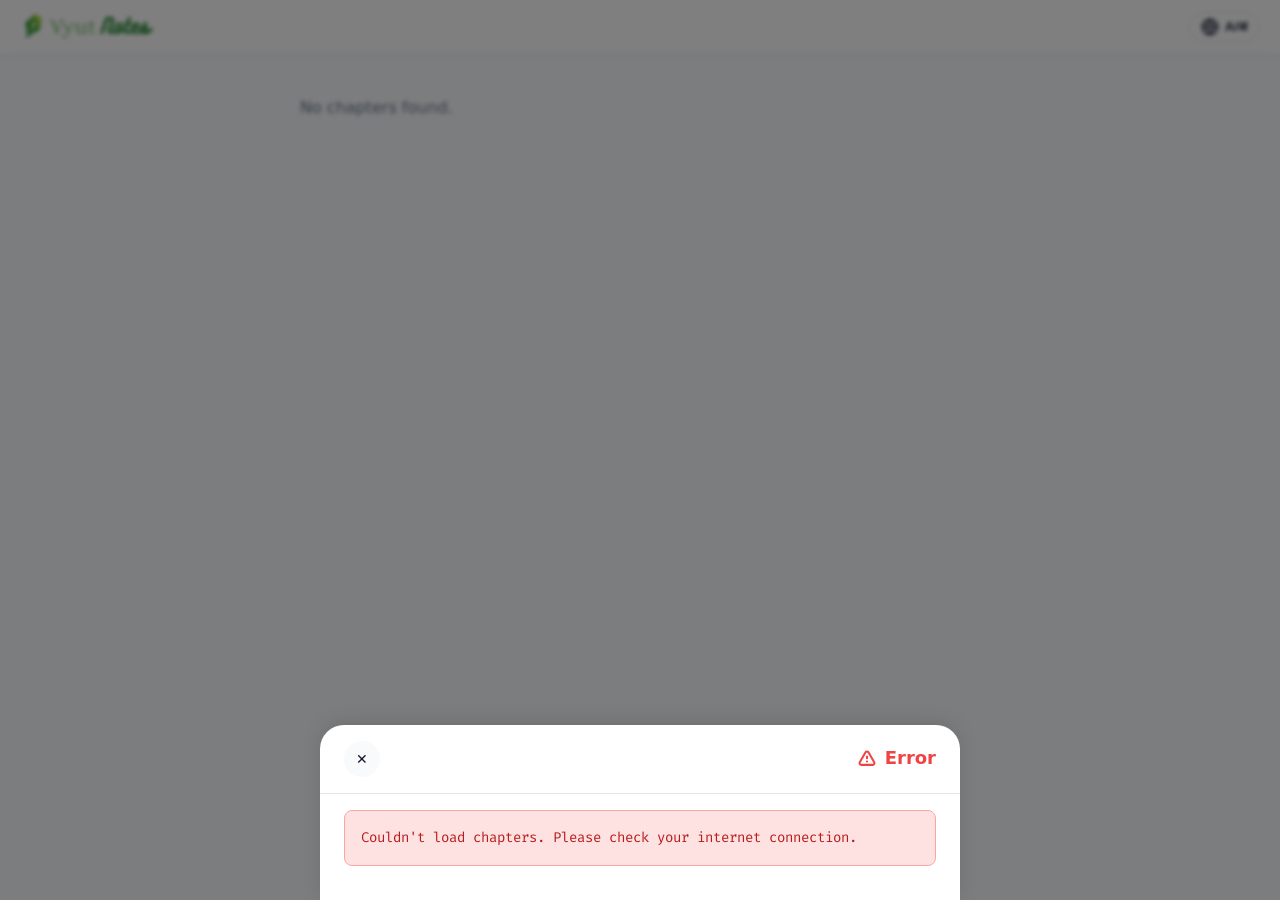
<file: index.html>
<!DOCTYPE html>
<html lang="en">
<head>
<meta charset="utf-8">
<meta name="viewport" content="width=device-width, initial-scale=1, viewport-fit=cover">
<title>Vyut Notes</title>

<!-- Primary Meta Tags -->
<meta name="title" content="Vyut Notes - Smart Learning Platform">
<meta name="description" content="Access interactive notes, study materials, and practical tools for your classes. A modern platform for all subjects.">

<!-- Open Graph / WhatsApp / Facebook -->
<meta property="og:type" content="website">
<meta property="og:url" content="https://nmg1ndus.github.io/notes/">
<meta property="og:title" content="Vyut Notes - Smart Learning Platform">
<meta property="og:description" content="Access interactive notes, study materials, and practical tools for your classes. A modern platform for all subjects.">
<!-- इमेज का पूरा URL देना ज़रूरी है -->
<meta property="og:image" content="https://nmg1ndus.github.io/notes/banner.jpg">

<!-- Twitter / X -->
<meta property="twitter:card" content="summary_large_image">
<meta property="twitter:url" content="https://nmg1ndus.github.io/notes/">
<meta property="twitter:title" content="Vyut Notes - Smart Learning Platform">
<meta property="twitter:description" content="Access interactive notes, study materials, and practical tools for your classes. A modern platform for all subjects.">
<meta property="twitter:image" content="https://nmg1ndus.github.io/notes/banner.jpg">

<link rel="icon" href="data:,">
<link rel="preconnect" href="https://fonts.googleapis.com">
<link rel="preconnect" href="https://fonts.gstatic.com" crossorigin>
<link href="https://fonts.googleapis.com/css2?family=Hind:wght@400;600&family=Fira+Code&family=Merriweather:wght@700&display=swap" rel="stylesheet">
<link rel="stylesheet" href="style.css"> 
</head>
<body>
  
<header class="top">
  <!-- href="/" की जगह href="#/" कर दिया गया है -->
  <a href="#/" class="brand">Computer Notes</a>
  <div class="lang" role="group" aria-label="Notes language">
    <button type="button" data-lang="en">English</button>
    <button type="button" data-lang="hi">Hindi</button>
  </div>
</header>
<main id="app" aria-live="polite"></main>

<div id="backdrop" hidden></div>
<aside id="sheet" role="dialog" aria-modal="true" aria-labelledby="sheet-title" aria-hidden="true">
  <header class="sheet-head">
    <button type="button" id="sheet-close" aria-label="Close">&#10005;</button>
    <h3 id="sheet-title">Algorithm</h3>
  </header>
  <div id="sheet-body"></div>
</aside>
<div id="toast" role="status" aria-live="polite"></div>
<!-- '/' हटा दिया गया है -->
<script src="app.js"></script> 
<script src="submit.js"></script> 
</body>
</html>
</file>
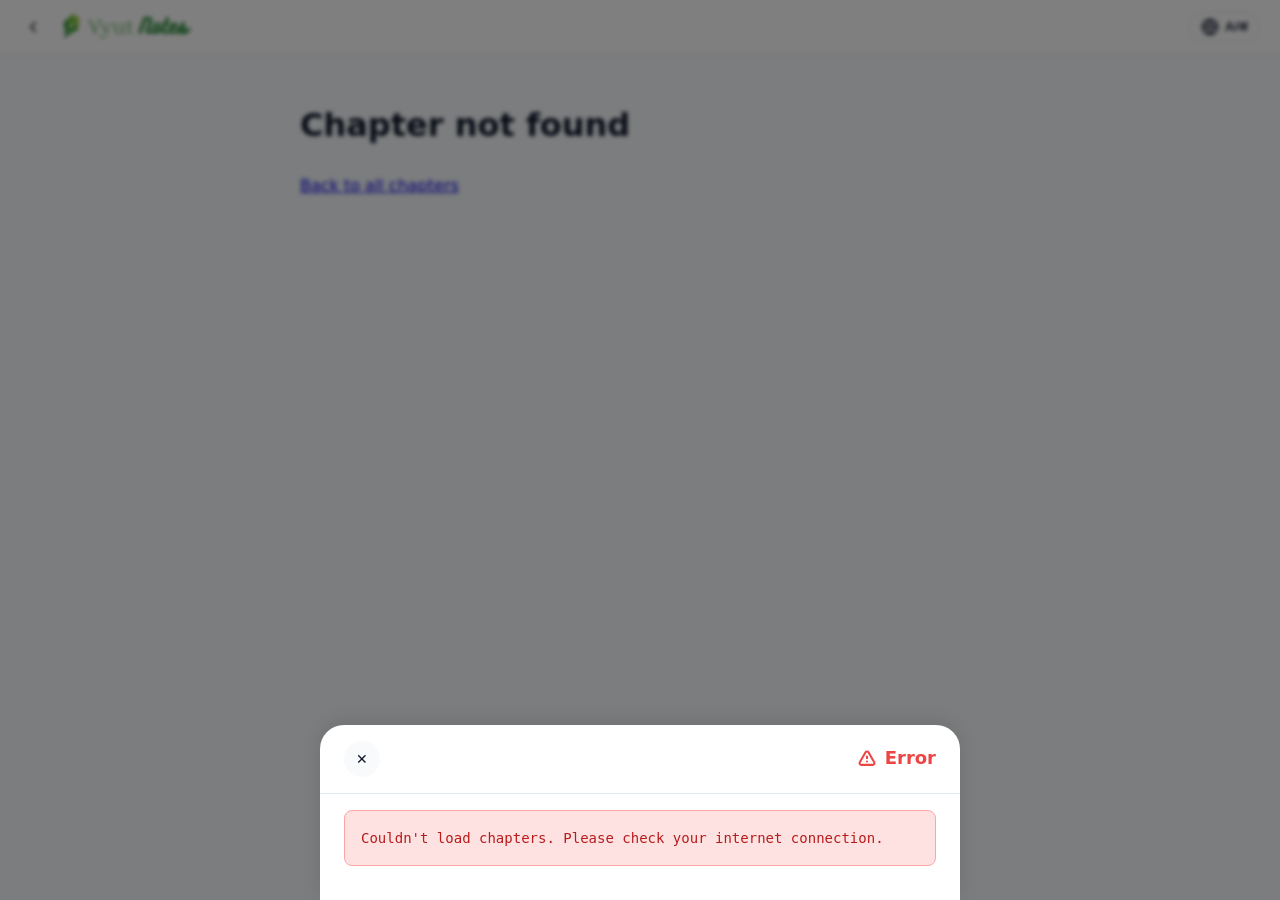
<file: vpc/index.html>
<!DOCTYPE html>
<html lang="hi">
<head>
  <meta charset="UTF-8">
  <meta name="viewport" content="width=device-width, initial-scale=1.0">
  
  <title>Vyut Python Competition | Vyut Notes</title>
  <meta name="description" content="Class 8 Python Coding Competition. Read guidelines, point system, and submit your project.">

  <!-- Open Graph / WhatsApp Preview Meta Tags -->
  <meta property="og:type" content="website">
  <meta property="og:url" content="https://nmg1ndus.github.io/notes/vpc/">
  <meta property="og:title" content="Vyut Python Competition">
  <meta property="og:description" content="Class 8 Python Coding Competition. Check rules, marking criteria, and submit your team project!">
  <meta property="og:image" content="https://nmg1ndus.github.io/notes/vpc/banner.jpg">
  <meta property="og:image:width" content="1200">
  <meta property="og:image:height" content="630">

  <!-- Twitter / X Card Tags -->
  <meta name="twitter:card" content="summary_large_image">
  <meta name="twitter:title" content="Vyut Python Competition">
  <meta name="twitter:description" content="Class 8 Python Coding Competition. Check rules, marking criteria, and submit your team project!">
  <meta name="twitter:image" content="https://nmg1ndus.github.io/notes/vpc/banner.jpg">

  <!-- 1. Meta Refresh (Instant fallback redirect) -->
  <meta http-equiv="refresh" content="0; url=https://nmg1ndus.github.io/notes/#/class8_py_comp">

  <!-- 2. JavaScript Instant Redirect -->
  <script>
    window.location.replace("https://nmg1ndus.github.io/notes/#/class8_py_comp");
  </script>

  <style>
    body {
      font-family: system-ui, sans-serif;
      display: flex;
      justify-content: center;
      align-items: center;
      height: 100vh;
      margin: 0;
      background: #f8fafc;
      color: #0f172a;
    }
    .redirect-box {
      text-align: center;
      padding: 20px;
    }
    a {
      color: #059669;
      text-decoration: none;
      font-weight: 600;
    }
  </style>
</head>
<body>
  <div class="redirect-box">
    <p>Redirecting to competition notes...</p>
    <p>If you are not redirected automatically, <a href="https://nmg1ndus.github.io/notes/#/class8_py_comp">click here</a>.</p>
  </div>
</body>
</html>
</file>
<file: style.css>
:root {
  --bg: #f8fafc;
  --card: #ffffff;
  --ink: #0f172a;
  --muted: #64748b;
  --line: #e2e8f0;
  /* Blue (#2563eb) को हटाकर प्रीमियम Emerald Green (#059669) कर दिया गया है */
  --accent: #059669; 
  --mark: #fef08a;
  --sheet-radius: 24px;
}
@media (prefers-color-scheme: dark) {
  :root {
    --bg: #0f172a;
    --card: #1e293b;
    --ink: #f1f5f9;
    --muted: #94a3b8;
    --line: #334155;
    /* डार्क मोड के लिए हल्का और ब्राइट Emerald Green (#10b981) */
    --accent: #10b981; 
    --mark: #854d0e;
  }
}

* { box-sizing: border-box; }
html { scroll-padding-top: 70px; }
body { margin: 0; background: var(--bg); color: var(--ink); font: 16px/1.6 system-ui, -apple-system, BlinkMacSystemFont, "Segoe UI", Roboto, sans-serif; -webkit-font-smoothing: antialiased; transition: background 0.3s, color 0.3s; }

/* हेडर डिज़ाइन */
.top { position: sticky; top: 0; z-index: 5; display: flex; justify-content: space-between; align-items: center; gap: 12px; padding: 12px 20px; background: var(--card); border-bottom: 1px solid var(--line); box-shadow: 0 2px 10px rgba(0,0,0,0.02); transition: background 0.3s, border-color 0.3s; }
#header-left { display: flex; align-items: center; gap: 12px; }
.brand { display: flex; align-items: center; text-decoration: none; }
.brand-logo { height: 28px; width: auto; display: block; }
.back-btn { display: flex; align-items: center; justify-content: center; color: var(--ink); text-decoration: none; padding: 4px; border-radius: 50%; transition: background 0.2s, color 0.3s;}
.back-btn:hover { background: var(--bg); }

.header-slider { display: flex; background: var(--bg); padding: 3px; border-radius: 99px; border: 1px solid var(--line); transition: background 0.3s, border-color 0.3s;}
.header-slider button { border: none; background: transparent; padding: 5px 14px; border-radius: 99px; font-size: 13px; font-weight: 600; color: var(--muted); cursor: pointer; transition: all 0.2s ease;}
.header-slider button.active { background: var(--card); color: var(--accent); box-shadow: 0 1px 3px rgba(0,0,0,0.1); }

.action-btn { display: flex; align-items: center; gap: 6px; background: transparent; border: 1px solid var(--line); border-radius: 99px; padding: 5px 12px; cursor: pointer; color: var(--ink); font-weight: 600; font-size: 13px; transition: all 0.2s; }
.action-btn:hover { background: var(--bg); }

/* Play/Run बटन को थीम के हिसाब से सेट किया गया है */
.play-btn { color: var(--accent); border-color: var(--accent); background: #ecfdf5; }
.play-btn:hover { background: #d1fae5; }

/* Code बटन को न्यूट्रल स्लेट (Slate) कर दिया है ताकि हरा रंग ज्यादा हाईलाइट हो */
.code-btn { color: #475569; border-color: #475569; background: #f1f5f9; }
.code-btn:hover { background: #e2e8f0; }

@media (prefers-color-scheme: dark) {
  .play-btn { background: #064e3b; border-color: var(--accent); color: #ecfdf5; }
  .play-btn:hover { background: #065f46; }
  .code-btn { background: #334155; border-color: #64748b; color: #f8fafc; }
  .code-btn:hover { background: #475569; }
}

button:focus-visible, a:focus-visible, input:focus-visible, div[contenteditable]:focus-visible { outline: none; }

main { max-width: 720px; margin: 0 auto; padding: 24px 20px 80px; }

.chapter-header { display: flex; justify-content: space-between; align-items: flex-start; margin: 0 0 6px; gap: 16px; }
.chapter-header h1 { margin: 0; font-size: 26px; font-weight: 800; letter-spacing: -0.5px; line-height: 1.2; }
h2 { font-size: 20px; font-weight: 700; margin: 0 0 12px; color: var(--ink); transition: color 0.3s; }

.list { display: grid; gap: 14px; }
.item { display: block; padding: 18px 20px; background: var(--card); border: 1px solid var(--line); border-radius: 16px; color: inherit; text-decoration: none; box-shadow: 0 1px 3px rgba(0,0,0,0.02); transition: transform 0.2s, box-shadow 0.2s, background 0.3s, border-color 0.3s; }
.item:hover { transform: translateY(-2px); box-shadow: 0 6px 16px rgba(0,0,0,0.06); border-color: #94a3b8; }
@media (prefers-color-scheme: dark) { .item:hover { border-color: #475569; } }
.item-header { display: flex; justify-content: space-between; align-items: flex-start; gap: 12px; margin-bottom: 6px; }
.item-header b { font-size: 18px; margin: 0; line-height: 1.3; }
.item-header .badges { margin-top: 0; flex-shrink: 0; }
.desc { font-size: 14.5px; color: var(--muted); margin: 0; line-height: 1.5; transition: color 0.3s; }

/* बैज (Badges) को ग्रीन टोन दिया गया है */
.badges { display: flex; flex-wrap: wrap; gap: 8px; }
.badge { font-size: 12px; font-weight: 600; padding: 4px 12px; border-radius: 99px; background: #ecfdf5; color: var(--accent); border: 1px solid #a7f3d0; white-space: nowrap; transition: background 0.3s, color 0.3s, border-color 0.3s; }
@media (prefers-color-scheme: dark) { .badge { background: #064e3b; border-color: #065f46; color: #6ee7b7; } }

.thin-line { border: 0; border-top: 1px solid var(--line); margin: 24px 0; transition: border-color 0.3s; }
.qa .thin-line { margin: 0 0 28px 0; }

.summary { font-size: 16.5px; margin: 6px 0 24px; color: var(--muted); transition: color 0.3s;}
.sec, .qa { margin: 0 0 36px; }
.sec p, .qa p { margin: 8px 0; font-size: 16px; }
ul, ol { padding-left: 24px; margin: 8px 0; }
li { margin: 6px 0; }
.tip { background: var(--mark); padding: 12px 16px; border-radius: 10px; font-size: 15px; color: #000; margin: 14px 0; border-left: 4px solid #ca8a04; transition: background 0.3s;}

.inline-code { background: var(--bg); border: 1px solid var(--line); border-radius: 4px; padding: 2px 6px; font-family: 'Fira Code', monospace; font-size: 13.5px; color: var(--accent); transition: background 0.3s, border-color 0.3s, color 0.3s;}
.table-wrap { overflow-x: auto; margin: 16px 0; border-radius: 8px; border: 1px solid var(--line); transition: border-color 0.3s; }
table { width: 100%; border-collapse: collapse; text-align: left; }
th, td { padding: 12px 16px; border-bottom: 1px solid var(--line); transition: border-color 0.3s; }
th { background: var(--bg); font-weight: 600; transition: background 0.3s; }
tr:last-child td { border-bottom: none; }
u { text-decoration: underline; text-underline-offset: 3px; text-decoration-color: var(--muted); }

/* नोट्स कोड बॉक्स */
.code { background: #0f172a; border-radius: 12px; margin: 16px 0; overflow: hidden; box-shadow: 0 4px 6px -1px rgba(0,0,0,0.1); }
.code-bar { display: flex; justify-content: space-between; align-items: center; gap: 8px; padding: 8px 16px; background: #1e293b; color: #94a3b8; border-bottom: 1px solid #334155;}
.code-lang { font: 600 13px 'Fira Code', monospace; letter-spacing: 0.5px; }
.acts { display: flex; gap: 4px; }
.acts button { display: flex; align-items: center; gap: 6px; padding: 6px 10px; border: 0; border-radius: 6px; background: none; color: #94a3b8; font-size: 13px; font-weight: 600; cursor: pointer; transition: background 0.2s;}
.acts button:hover { background: #334155; color: #f1f5f9; }
.code pre { margin: 0; padding: 16px; overflow-x: auto; color: #f8fafc; font: 14px/1.6 'Fira Code', monospace; tab-size: 4; }

/* नोट्स कोड बॉक्स - लाइन नंबर */
.code-body { display: flex; align-items: flex-start; }
.code-gutter { flex-shrink: 0; padding: 16px 10px 16px 14px; color: #64748b; background: #1e293b; border-right: 1px solid #334155; text-align: right; white-space: pre; user-select: none; -webkit-user-select: none; font: 14px/1.6 'Fira Code', monospace; font-variant-ligatures: none; min-width: 40px; }
.code-body pre { flex: 1; min-width: 0; }

/* Syntax Highlighting Colors */
.t-kw { color: #c678dd; } .t-str { color: #98c379; } .t-num { color: #d19a66; } .t-com { color: #5c6370; font-style: italic; }
.t-fn { color: #61afef; } .t-bi { color: #56b6c2; } .t-tag { color: #e06c75; } .t-attr { color: #d19a66; }

/* Next Button - ग्रीन शेडो के साथ */
.nav { display: flex; justify-content: flex-end; margin-top: 40px; padding-top: 20px; border-top: 1px solid var(--line); transition: border-color 0.3s;}
.nav a { display: inline-block; padding: 10px 20px; background: var(--accent); color: #fff; text-decoration: none; border-radius: 99px; font-weight: 600; font-size: 15px; box-shadow: 0 2px 4px rgba(5,150,105,0.2); transition: transform 0.2s;}
.nav a:hover { transform: translateX(2px); }
.muted { color: var(--muted); }

/* --- Playground (Editor & Output) Styles --- */
#playground-view { height: calc(100vh - 100px); height: calc(100dvh - 100px); width: 100%; display: flex; flex-direction: column; padding: 16px; }
#editor-view, #output-view { flex: 1; height: 100%; display: flex; flex-direction: column; }

/* Files Tabs */
.file-tabs { display: flex; justify-content: flex-end; gap: 8px; padding: 10px 16px; background: #0f172a; border-bottom: 1px solid #1e293b; border-radius: 12px 12px 0 0; }
.file-tab { background: #1e293b; color: #94a3b8; border: none; padding: 4px 14px; border-radius: 6px; font-size: 13px; font-weight: 700; cursor: pointer; transition: 0.2s; letter-spacing: 0.5px; }
.file-tab:hover { background: #334155; color: #f1f5f9; }
.file-tab.active { background: var(--accent); color: #fff; }

/* Code Editor Wrapper */
.editor-container { flex: 1; min-height: 0; display: flex; background: #0f172a; border-radius: 12px; overflow: hidden; box-shadow: inset 0 2px 4px rgba(0,0,0,0.2); }
.editor-container.with-tabs { border-radius: 0 0 12px 12px; }

.line-numbers, #code-highlighter, #code-editor {
  font-family: 'Fira Code', monospace;
  font-size: 14.5px;
  line-height: 1.5;
  margin: 0;
  font-variant-ligatures: none;
  letter-spacing: 0;
}

.line-numbers { flex-shrink: 0; padding: 16px 10px 80px 12px; background: #1e293b; color: #94a3b8; text-align: right; white-space: pre; user-select: none; -webkit-user-select: none; border-right: 1px solid #334155; overflow: hidden; min-width: 46px; }
.code-area-wrapper { flex: 1; min-width: 0; position: relative; overflow: hidden; background: #0f172a; }

#code-editor { position: absolute; top: 0; left: 0; width: 100%; height: 100%; padding: 16px 16px 80px; background: transparent; color: transparent; caret-color: #f8fafc; border: none; resize: none; outline: none; tab-size: 4; z-index: 2; white-space: pre; overflow: auto; }
#code-highlighter { position: absolute; top: 0; left: 0; width: 100%; height: 100%; padding: 16px 16px 80px; background: transparent; color: #f8fafc; tab-size: 4; z-index: 1; pointer-events: none; white-space: pre; overflow: hidden;}

#output-console { flex: 1; background: #000; color: #10b981; font-family: 'Fira Code', monospace; font-size: 14.5px; padding: 16px; border-radius: 12px; overflow-y: auto; white-space: pre-wrap; margin: 0; box-shadow: inset 0 2px 4px rgba(0,0,0,0.3); font-variant-ligatures: none; }

/* बॉटम शीट */
#backdrop { position: fixed; inset: 0; z-index: 19; background: rgba(0,0,0,0.5); backdrop-filter: blur(2px); }
#sheet { position: fixed; left: 50%; bottom: 0; z-index: 20; display: flex; flex-direction: column; width: 100%; max-width: 640px; height: 50vh; background: var(--card); border-radius: var(--sheet-radius) var(--sheet-radius) 0 0; transform: translate(-50%, 100%); visibility: hidden; transition: transform 0.3s cubic-bezier(0.4, 0, 0.2, 1), background 0.3s; box-shadow: 0 -4px 20px rgba(0,0,0,0.1);}
#sheet.open { transform: translate(-50%, 0); visibility: visible; }
#sheet.short { height: auto; max-height: 50vh; padding-bottom: 24px; } 

.sheet-head { display: flex; justify-content: space-between; align-items: center; padding: 16px 24px; border-bottom: 1px solid var(--line); transition: border-color 0.3s;}
.sheet-head h3 { margin: 0; font-size: 18px; font-weight: 700; display: flex; align-items: center; gap: 8px; color: var(--ink); transition: color 0.3s;}
#sheet-close { width: 36px; height: 36px; border: none; border-radius: 50%; background: var(--bg); color: var(--ink); font-size: 14px; cursor: pointer; transition: background 0.2s, color 0.3s;}
#sheet-close:hover { background: #e2e8f0; }
#sheet-body { flex: 1; overflow-y: auto; padding: 16px 24px calc(10px + env(safe-area-inset-bottom, 0px)); }

/* लैंग्वेज ऑप्शंस ग्रीन थीम में */
.lang-opts { display: flex; flex-direction: column; gap: 10px; }
.lang-opt { padding: 16px 20px; border-radius: 12px; border: 1px solid var(--line); background: var(--bg); color: var(--ink); font-size: 16px; font-weight: 600; text-align: left; cursor: pointer; transition: all 0.2s;}
.lang-opt.active { border-color: var(--accent); color: var(--accent); background: #ecfdf5; }
@media (prefers-color-scheme: dark) { .lang-opt.active { background: #064e3b; border-color: var(--accent); color: #ecfdf5; } }

/* Input Prompt UI */
.input-prompt-label { font-size: 15px; font-weight: 700; margin-bottom: 12px; color: var(--accent); font-family: 'Fira Code', monospace; background: var(--bg); padding: 8px 12px; border-radius: 8px; border: 1px solid var(--line); white-space: pre-wrap; word-break: break-word; transition: background 0.3s, border-color 0.3s; }
.input-prompt-label:empty { display: none; }
.input-prompt-box { display: block; width: 100%; min-height: 48px; max-height: 120px; overflow-y: auto; padding: 12px 16px; border: 1px solid var(--line); border-radius: 8px; background: var(--bg); color: var(--ink); font-family: 'Fira Code', monospace; font-size: 16px; line-height: 1.4; margin-bottom: 16px; white-space: pre-wrap; word-break: break-all; outline: none; -webkit-user-select: text; user-select: text; -webkit-tap-highlight-color: transparent; transition: background 0.3s, color 0.3s, border-color 0.3s;}
.input-prompt-box:empty::before { content: attr(data-placeholder); color: var(--muted); pointer-events: none; }
.input-prompt-box:focus { border-color: var(--accent); }
.input-prompt-btn { width: 100%; padding: 12px; border: none; border-radius: 8px; background: var(--accent); color: #fff; font-weight: 600; font-size: 15px; cursor: pointer; }

/* Error styling */
.err-msg-sheet { background: #fee2e2; color: #b91c1c; padding: 16px; border-radius: 8px; font-family: 'Fira Code', monospace; font-size: 14px; white-space: pre-wrap; border: 1px solid #fca5a5; transition: background 0.3s, border-color 0.3s, color 0.3s;}
@media (prefers-color-scheme: dark) { .err-msg-sheet { background: #450a0a; color: #fca5a5; border-color: #7f1d1d; } }

#toast { position: fixed; left: 50%; bottom: 40px; z-index: 30; padding: 10px 20px; border-radius: 99px; background: #0f172a; color: #fff; font-size: 14px; font-weight: 500; transform: translate(-50%, 20px); opacity: 0; pointer-events: none; transition: all 0.3s cubic-bezier(0.4, 0, 0.2, 1); box-shadow: 0 4px 12px rgba(0,0,0,0.15); }
#toast.show { opacity: 1; transform: translate(-50%, 0); }

/* Competition Submit UI */
.submit-top-btn { background: var(--accent); color: #fff; border-color: var(--accent); }
.submit-top-btn:hover { opacity: 0.9; background: var(--accent); }
#sheet.tall-sheet { height: 78vh; max-height: 82dvh; }
.submit-form { display: flex; flex-direction: column; gap: 10px; padding-bottom: 16px; }
.deadline-note { font-size: 13px; font-weight: 600; color: #b45309; background: #fef3c7; padding: 8px 12px; border-radius: 8px; border: 1px solid #fde68a; }
.submit-field { width: 100%; padding: 11px 14px; border: 1px solid var(--line); border-radius: 8px; background: var(--bg); color: var(--ink); font-size: 15px; }
.submit-field:focus { border-color: var(--accent); }
</file>
